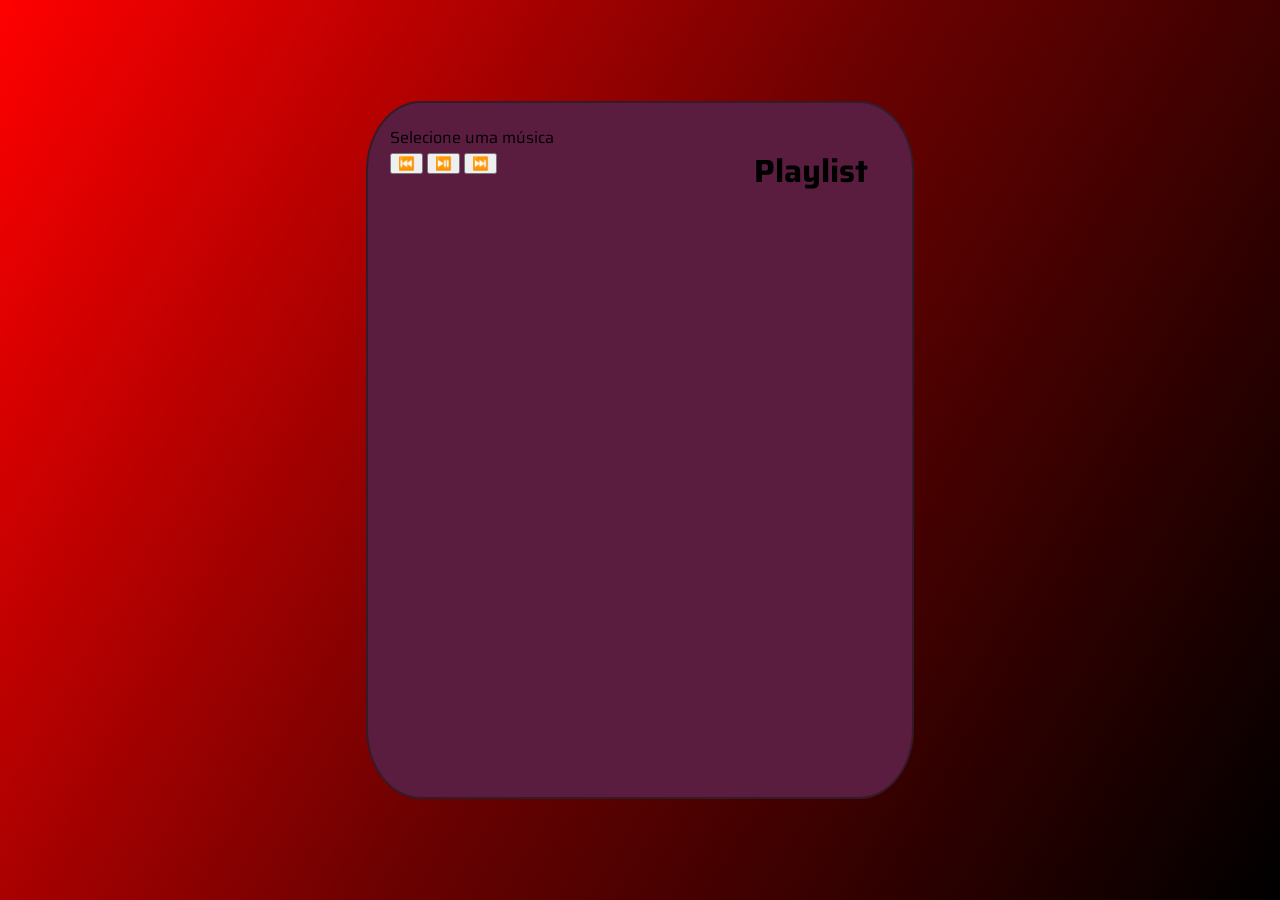
<file: index.html>
<!DOCTYPE html>
<html lang="pt-br">
<head>
    <meta charset="UTF-8">
    <meta name="viewport" content="width=device-width, initial-scale=1.0">
    <title>Player de música henrique</title>
    <link href="style.css" rel="stylesheet">
</head>
<body>
    <div class="container">
        <div class="player-section"> 
            <div class="vinil">
                <div class="album-art"></div>
            </div>
            <div class="current-song">Selecione uma música</div>

            <div class="controls">
                <button class="backward">⏮️</button>
                <button class="play-pause">⏯️</button>
                <button class="forward">⏭️</button>
            </div>
        </div>
          <div class="playlist-section">
            <h1 class="titulo-playlist">Playlist</h1>
            <div class="playlist"></div>
        </div>
    </div>
    
</body>
</html>
</file>
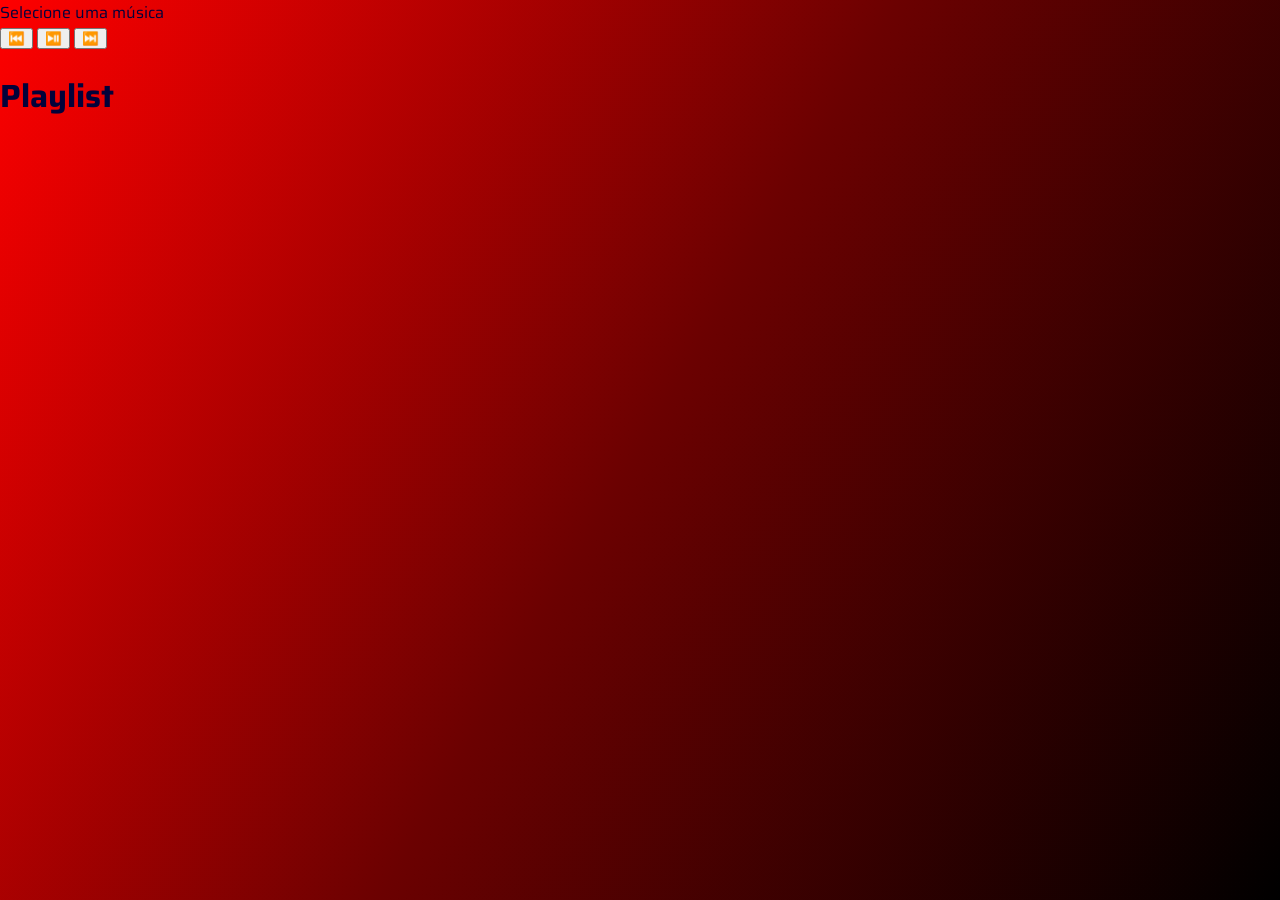
<file: henrique teste 1/player-de-musica/henriquef.player/index.html>
<!DOCTYPE html>
<html lang="pt-br">
<head>
    <meta charset="UTF-8">
    <meta name="viewport" content="width=device-width, initial-scale=1.0">
    <title>Player de música henrique</title>
    <link href="style.css" rel="stylesheet">
</head>
<body>
    <div class="container">
        <div class="player-section"> 
            <div class="vinil">
                <div class="album-art"></div>
            </div>
            <div class="current-song">Selecione uma música</div>

            <div class="controls">
                <button class="backward">⏮️</button>
                <button class="play-pause">⏯️</button>
                <button class="forward">⏭️</button>
            </div>
        </div>
          <div class="playlist-section">
            <h1 class="titulo-playlist">Playlist</h1>
            <div class="playlist"></div>
        </div>
    </div>
</body>
</html>
</file>
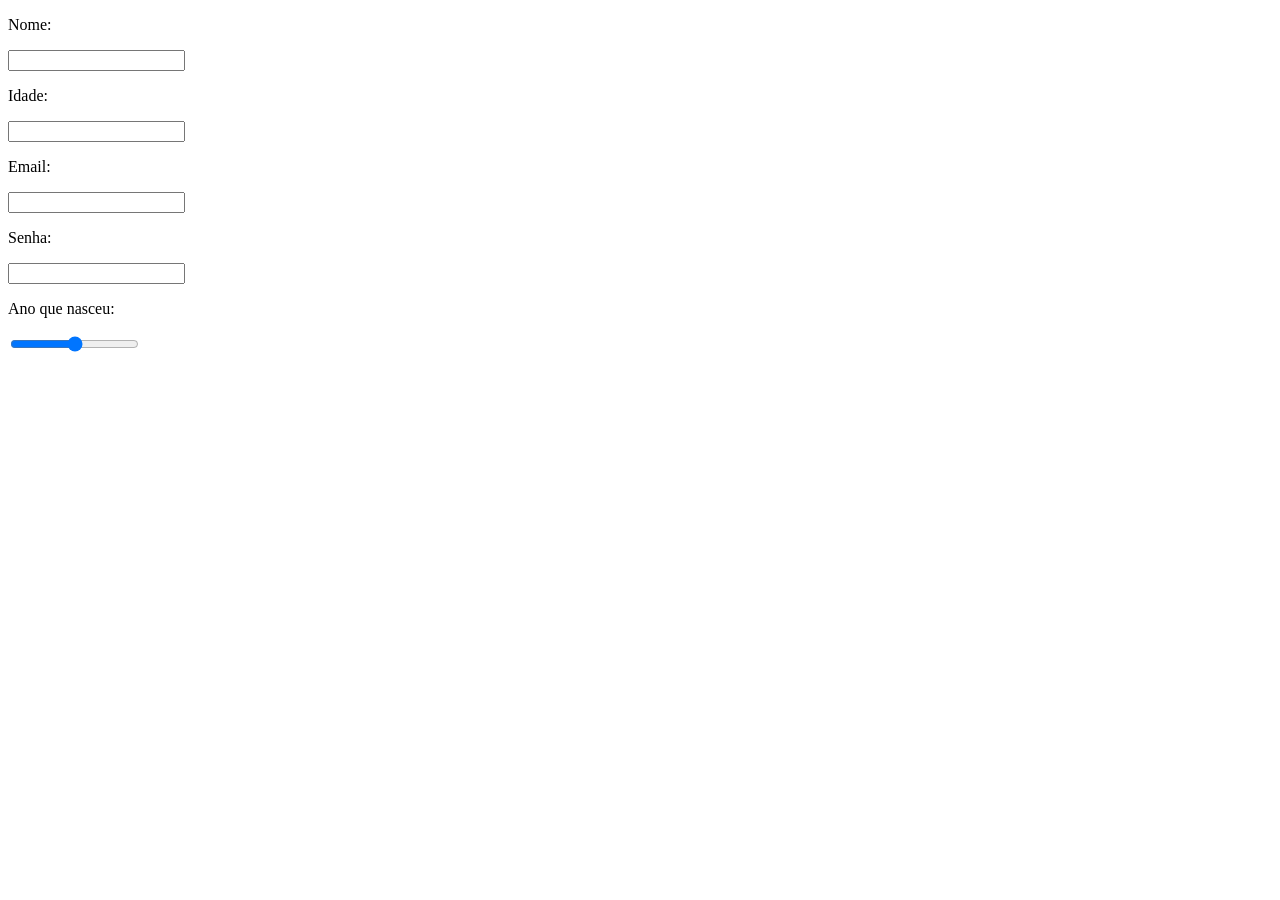
<file: henrique teste 1/formulario.html>
<!DOCTYPE html>
<html lang="pt-br">
<head>
    <meta charset="UTF-8">
    <meta name="viewport" content="width=device-width, initial-scale=1.0">
    <title>Formulario RECAPITULAÇÃO</title>
    <link href="style.css" rel="stylesheet">
</head>
<body>
    <p>Nome:</p><input type="text">
    <p>Idade:</p><input type="number">
    <p>Email:</p><input type="email">
    <p>Senha:</p><input type="password" minlength="8" maxlength="12">
    <p>Ano que nasceu:</p><input type="range" minlength="1900" maxlength="2000">
</body>
</html>
</file>
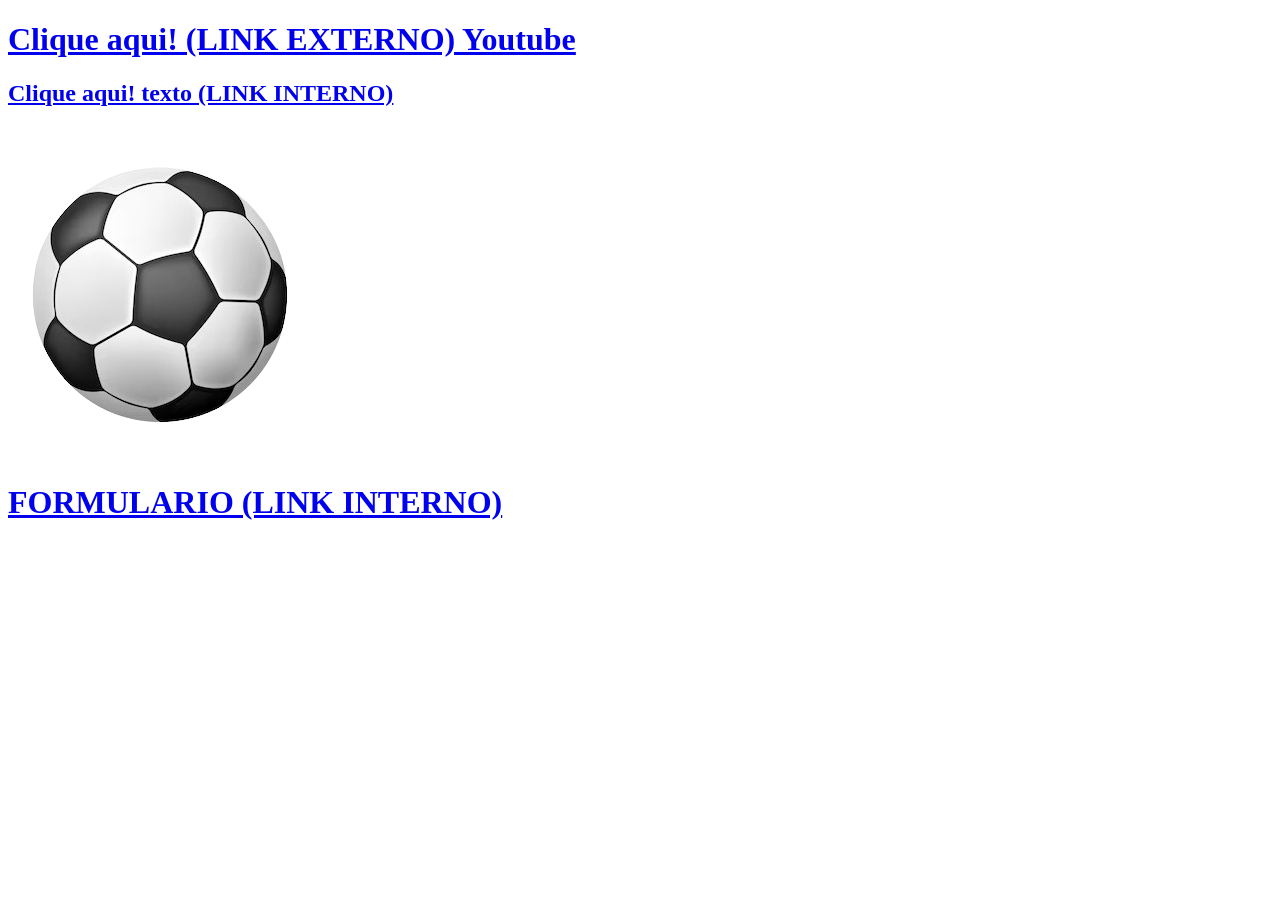
<file: henrique teste 1/links.html>
<!DOCTYPE html>
<html lang="pt-br">
<head>
    <meta charset="UTF-8">
    <meta name="viewport" content="width=device-width, initial-scale=1.0">
    <title>links RECAPITULAÇÃO</title>
    <link href="style.css" rel="stylesheet">
    <link href="textos.html">
</head>
<body>
    <a href="https://www.youtube.com/"><h1 class="classe 1">Clique aqui! (LINK EXTERNO) Youtube</h1></a>
    <a href="textos.html"><h2 class="classe 2">Clique aqui! texto (LINK INTERNO)</h2></a>
    <a href="https://www.youtube.com/"> <img src="img 1.png" alt="Imagem bola leva ao youtube (LINK EXTERNO)"</a>
    <a href="formulario.html"> <h1> FORMULARIO (LINK INTERNO)</h1></a>
</body>
</html>
</file>
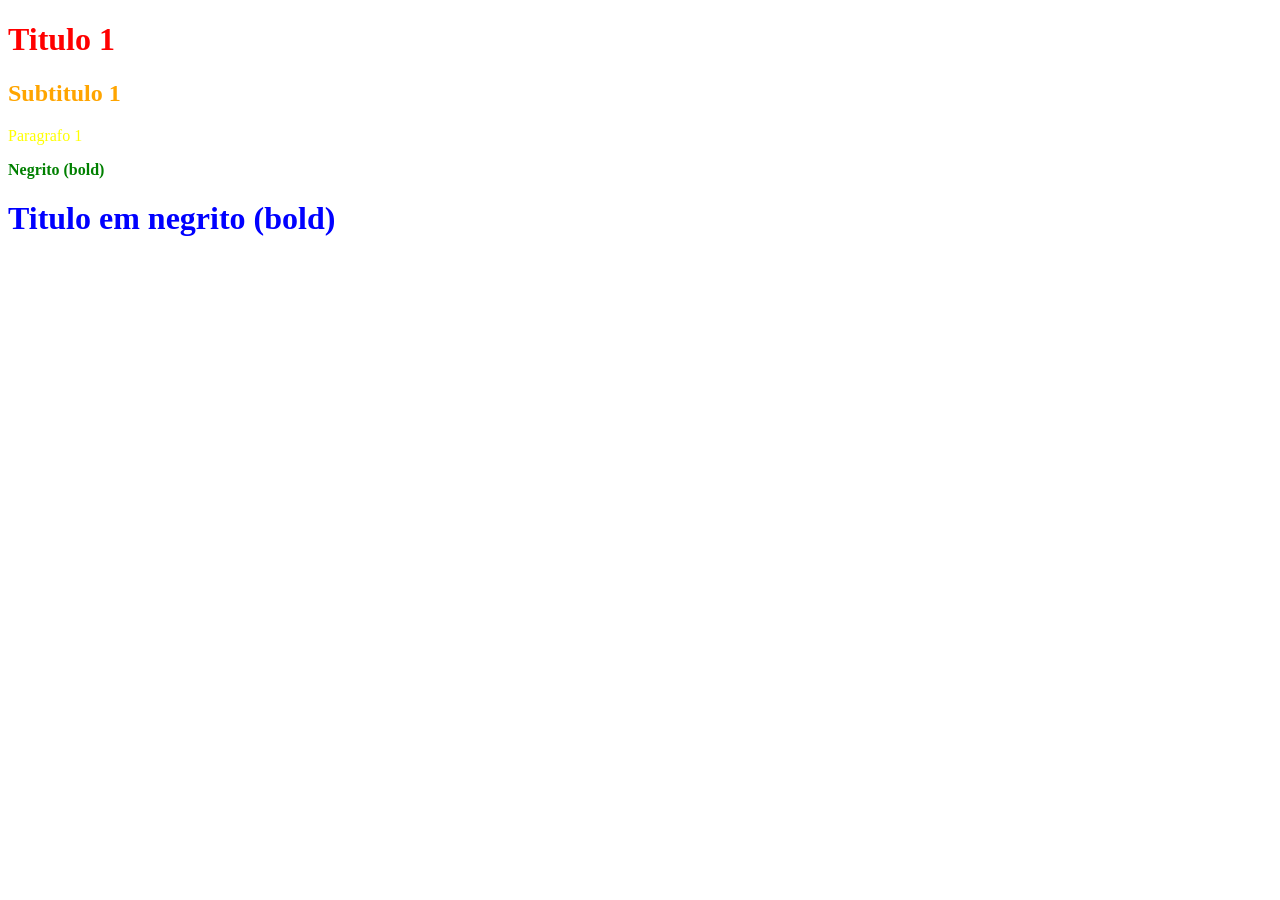
<file: henrique teste 1/textos.html>
<!DOCTYPE html>
<html lang="pt-br">
<head>
    <meta charset="UTF-8">
    <meta name="viewport" content="width=device-width, initial-scale=1.0">
    <title>texto RECAPITULAÇÃO</title>
    <link href="style.css" rel="stylesheet">
</head>
<body>
    <h1 class="classe1"> Titulo 1</h1>
    <h2 class="classe2"> Subtitulo 1</h2>
    <p class="classe3"> Paragrafo 1</p>
    <b class="classe4"> Negrito (bold)</b>
    <h1 class="classe5"><b> Titulo em negrito (bold) </b></h1>
</body>
</html>
</file>
<file: style.css>
@import url('https://fonts.googleapis.com/css2?family=Saira:ital,wght@0,100..900;1,100..900&display=swap');
body {
    height: 100vh;
    font-family: "Saira";
    background: linear-gradient(120deg, red,rgb(107, 1, 1), black) no-repeat;
  
     margin: 0%;
    padding: 0%;
    display: flex;
    align-items: center;
    justify-content: center;
}
.container {
    background-color: rgb(90, 29, 64);
    display: flex;
    height: 650px;
    width: 500px;
    padding:22px;
    gap: 200px;
    border-radius: 10%;
    border: 2px solid rgb(53, 27, 40);
}
</file>
<file: henrique teste 1/player-de-musica/henriquef.player/style.css>
@import url('https://fonts.googleapis.com/css2?family=Saira:ital,wght@0,100..900;1,100..900&display=swap');
body {
    height: 100vh;
    font-family: "Saira";
    background: linear-gradient(120deg, red,rgb(107, 1, 1), black) no-repeat;
    color: rgb(2, 2, 58);
     margin: 0%;
    padding: 0%;
}
</file>
<file: henrique teste 1/style.css>
.classe1 {
    color: red;
}
.classe2 {
    color: orange;
}
.classe3 {
    color: yellow;
}
.classe4 {
    color: green;
}
.classe5{
    color: blue;
}
</file>
